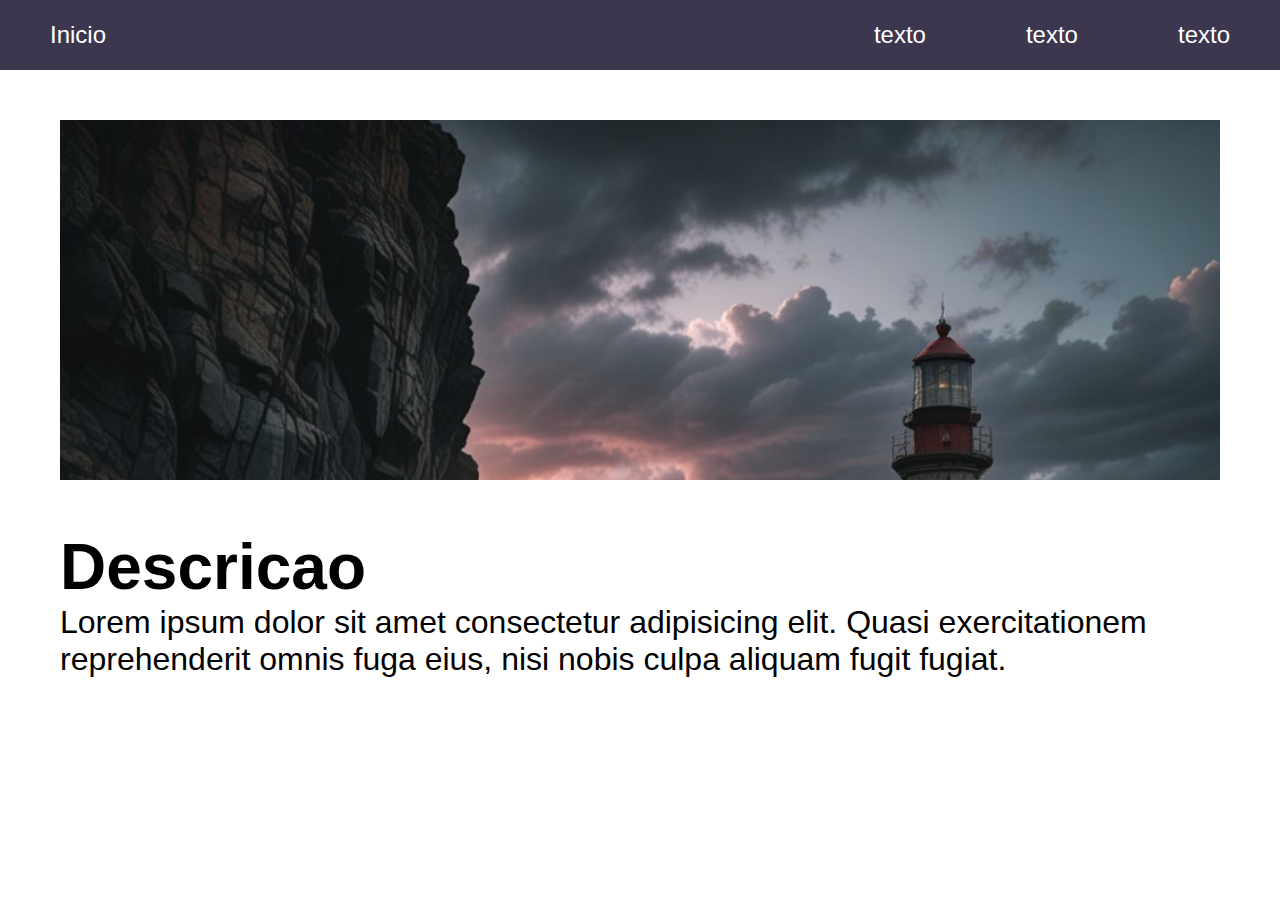
<file: Layout 1/Index.html>
<!DOCTYPE html>
<html lang="pt-br">

<head>
    <meta charset="UTF-8">
    <meta name="viewport" content="width=device-width, initial-scale=1.0">
    <link rel="stylesheet" href="Styel.css">
    <title>Layout1</title>
</head>

<body>
    <header class="topo">
        <div class="left">
        <p>Inicio</p>
    </div>

    <div class="right">
        <p>texto</p>
        <p>texto</p>
        <p>texto</p>
    </div>
    </header>

    <main>
        <div class="capa">
        </div>

        <DIV class="texto">
            <h1>Descricao</h1>
            <p>Lorem ipsum dolor sit amet consectetur adipisicing elit. Quasi exercitationem reprehenderit omnis fuga
                eius, nisi nobis culpa aliquam fugit fugiat.</p>
        </DIV>
    </main>

    <footer></footer>
</body>

</html>
</file>
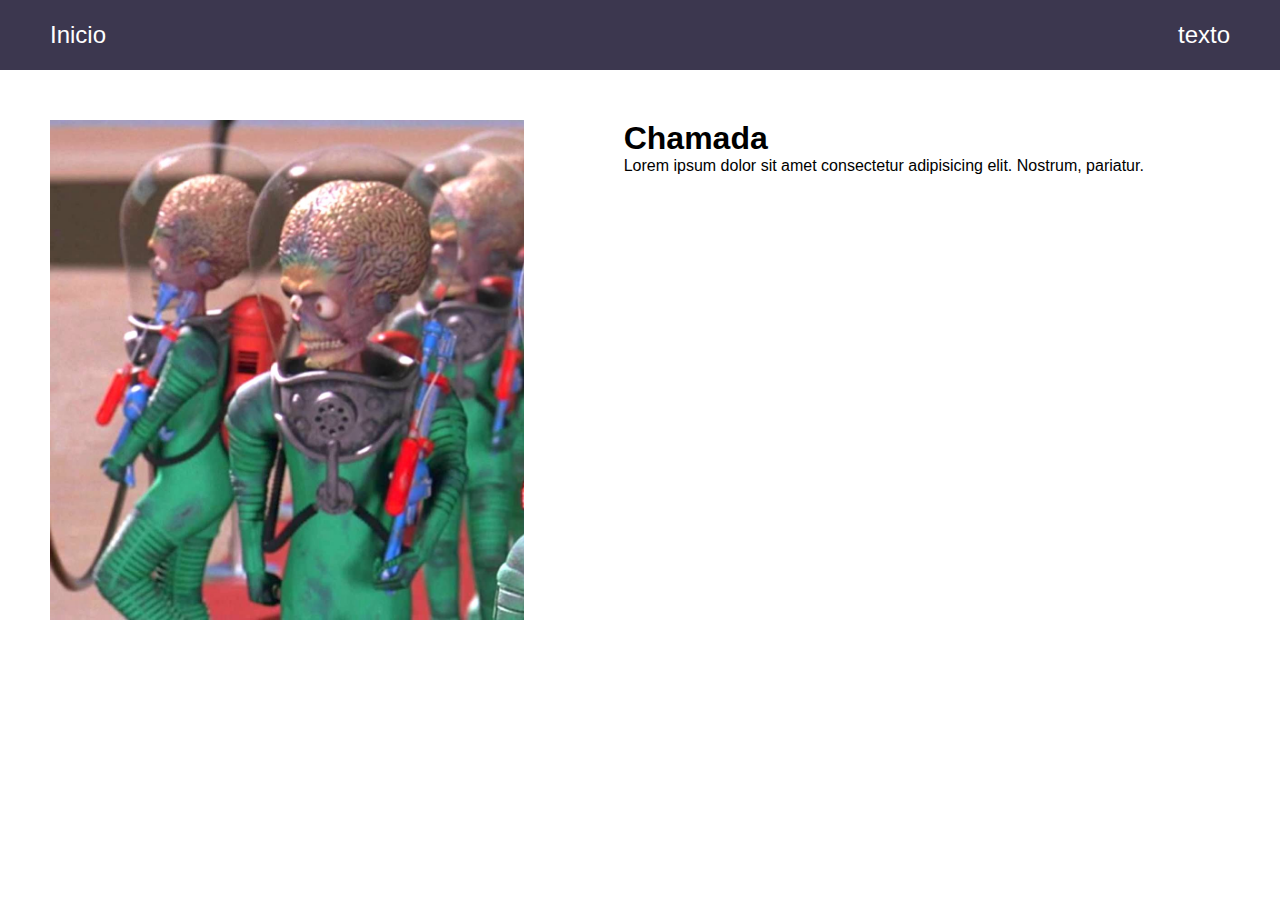
<file: Layout 3/Index.html>
<!DOCTYPE html>
<html lang="pt-br">

<head>
    <meta charset="UTF-8">
    <meta name="viewport" content="width=device-width, initial-scale=1.0">
    <link rel="stylesheet" href="Index.css">
    <title>Layout 3</title>
</head>

<body>
    <header>

        <div class="menu">
            <div class="left">
                <p>Inicio</p>
            </div>

            <div class="right">
                <p>texto</p>
                <p>texto</p>
                <p>texto</p>
            </div>

        </div>

    </header>

    <main>
        <div class="conteudo">
            <div class="bg1"></div>

            <div class="text">
                <h1>Chamada</h1>
                <P>Lorem ipsum dolor sit amet consectetur adipisicing elit. Nostrum, pariatur.</P>
            </div>
        </div>
    </main>

    <footer>

    </footer>

</body>

</html>
</file>
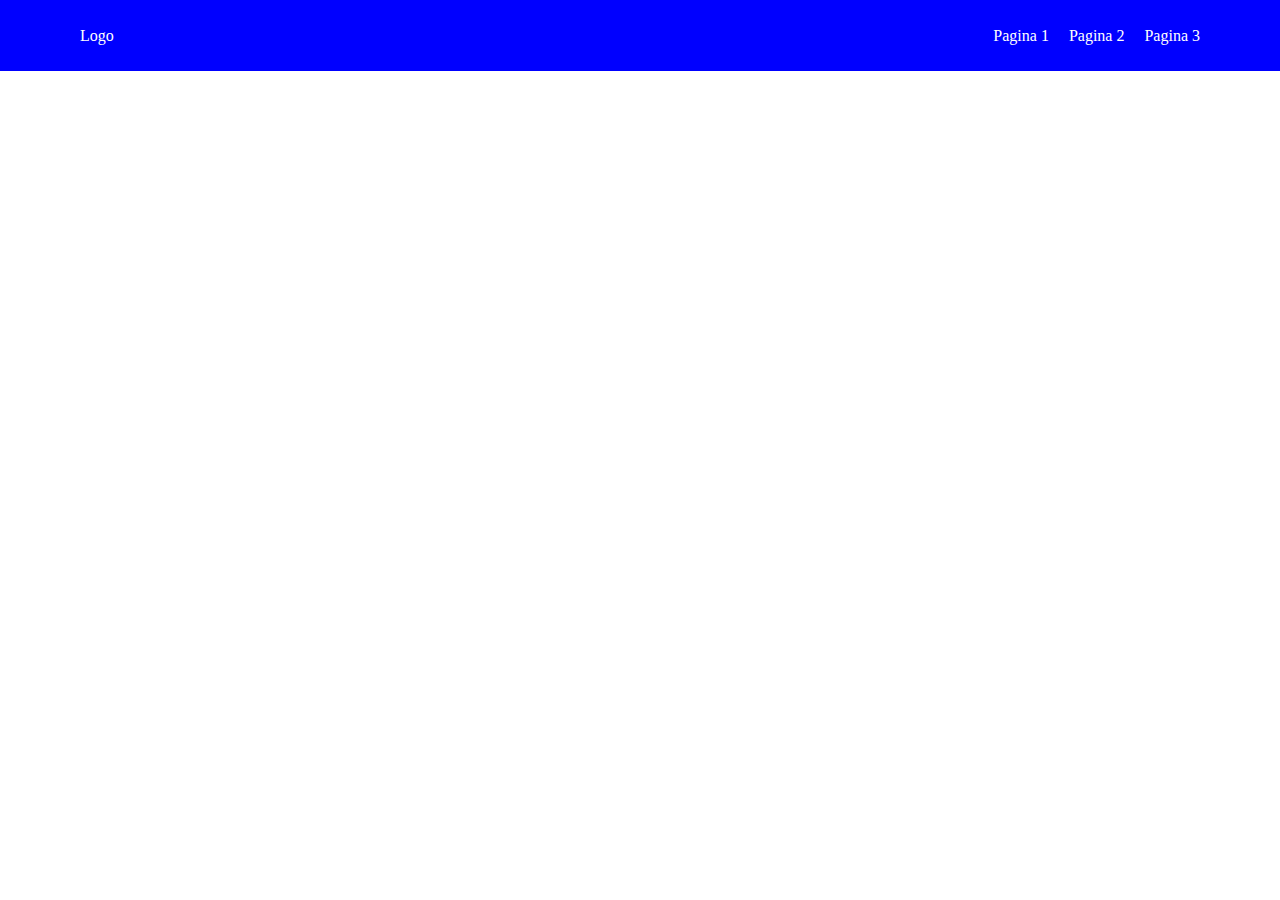
<file: Correçao layout 1/Index1.html>
<!DOCTYPE html>
<html lang="pt-br">
<head>
    <meta charset="UTF-8">
    <meta name="viewport" content="width=device-width, initial-scale=1.0">
    <link rel="stylesheet" href="Style.css">
    <title>Correçao layout 1</title>
</head>
<body>
    <div class="cabecalho">
        
       <div class="left"> <p>Logo</p>
    </div>
    
       <div class="right"> <p>Pagina 1</p>
        <p>Pagina 2</p>
        <p>Pagina 3</p>
    </div>

    </div>

    <main></main>

    <footer></footer>

</body>
</html>
</file>
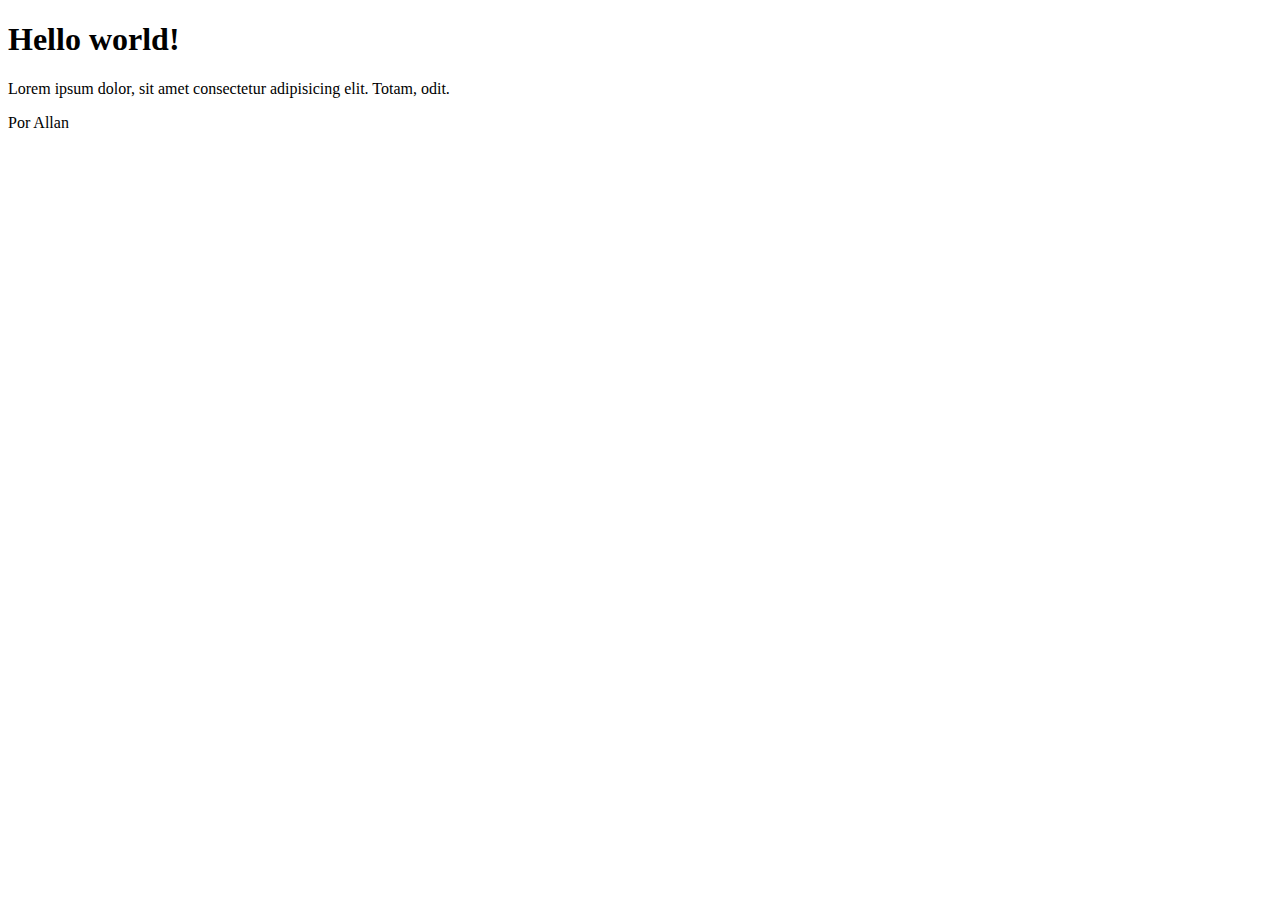
<file: Hello World/Helloworld.html>
<!DOCTYPE html>
<html lang="pt_br">
<head>
    <meta charset="UTF-8">
    <meta name="viewport" content="width=device-width, initial-scale=1.0">
    <title>Hello World</title>
</head>
<body>
  <h1>
    Hello world!
  </h1>  
  <p>
    Lorem ipsum dolor, sit amet consectetur adipisicing elit. Totam, odit.
  </p>

  <p>
    Por Allan
  </p>
</body>
</html>
</file>
<file: Layout 1/Styel.css>
* {
  padding: 0px;
  margin: 0px;
  box-sizing: border-box;
}

@import url("https://fonts.googleapis.com/css2?family=Inter:ital,opsz,wght@0,14..32,100..900;1,14..32,100..900&display=swap");

body{
  font-family: Arial, Helvetica, sans-serif
}

header {
  background-color: rgb(60, 55, 79);
}
header p{
  color: white;
  margin: 50px;
  font-size: 24px;

}

p {
  color: rgb(0, 0, 0);
  /* padding: 5px; */
  /* margin-left: 25px; */
  font-size: 32px;
}

main {
  margin: 10px;
}

.capa {
  margin: 50px;
  display: flex;
  flex-direction: column;
  align-items: center;
  justify-content: center;
  background-size: cover;
  width: 50wh;
  height: 40vh;
  background-image: url("imgs/bg.png");
}

.texto {
 margin: 20px 20px 0px 50px;
  /* padding: 10px; */
}

.topo{
    width: 100wh;
    height: 70px;
    display: flex;
    justify-content: space-between;
    align-items: center;
    /* font-size: 10px; */

    
}

.right{
  display: flex;
  flex-direction: row;
}
h1{

  font-size:64px;
}
</file>
<file: Layout 3/Index.css>
* {
    padding: 0px;
    margin: 0px;
    box-sizing: border-box;
  }

  body{
    font-family: Arial, Helvetica, sans-serif
  }


  header {
    background-color: rgb(60, 55, 79);
  }
  header p{
    color: white;
    margin: 50px;
    font-size: 24px;
  }

  .menu{

    width: 100wh;
    height: 70px;
    display: flex;
    justify-content: space-between;
    align-items: center;
  }

  .bg1{

    margin: 50px;
    display: flex;
    flex-direction: column;
    align-items: left;
    justify-content: right;
    background-size: cover;
    width: 500px;
    height: 500px;
    background-image: url("imgs/bg.png");
  }

  .text{

    margin: 50px;
    display: flex;
    flex-direction: column;
    align-items: left;
    justify-content: left;
    background-size: cover;
    width: 50vw;
    height: 50vh;
  }

  .conteudo{
    display: flex;
    flex-direction: row;

  }
</file>
<file: Correçao layout 1/Style.css>
*{
    padding: 0px;
    margin: 0px;
    box-sizing: border-box;
}


.cabecalho{
    width: 100vw;
    height: 71px;
    background-color: #0000ff;
    display: flex;
    justify-content: space-between;
    align-items: center;

}

.cabecalho p {  
    color: #ffffff;
    margin-right: 20px;
}

.right{
    display: flex;
    margin-right: 60px;
}

.left{
    margin-left: 80px;
}
</file>
